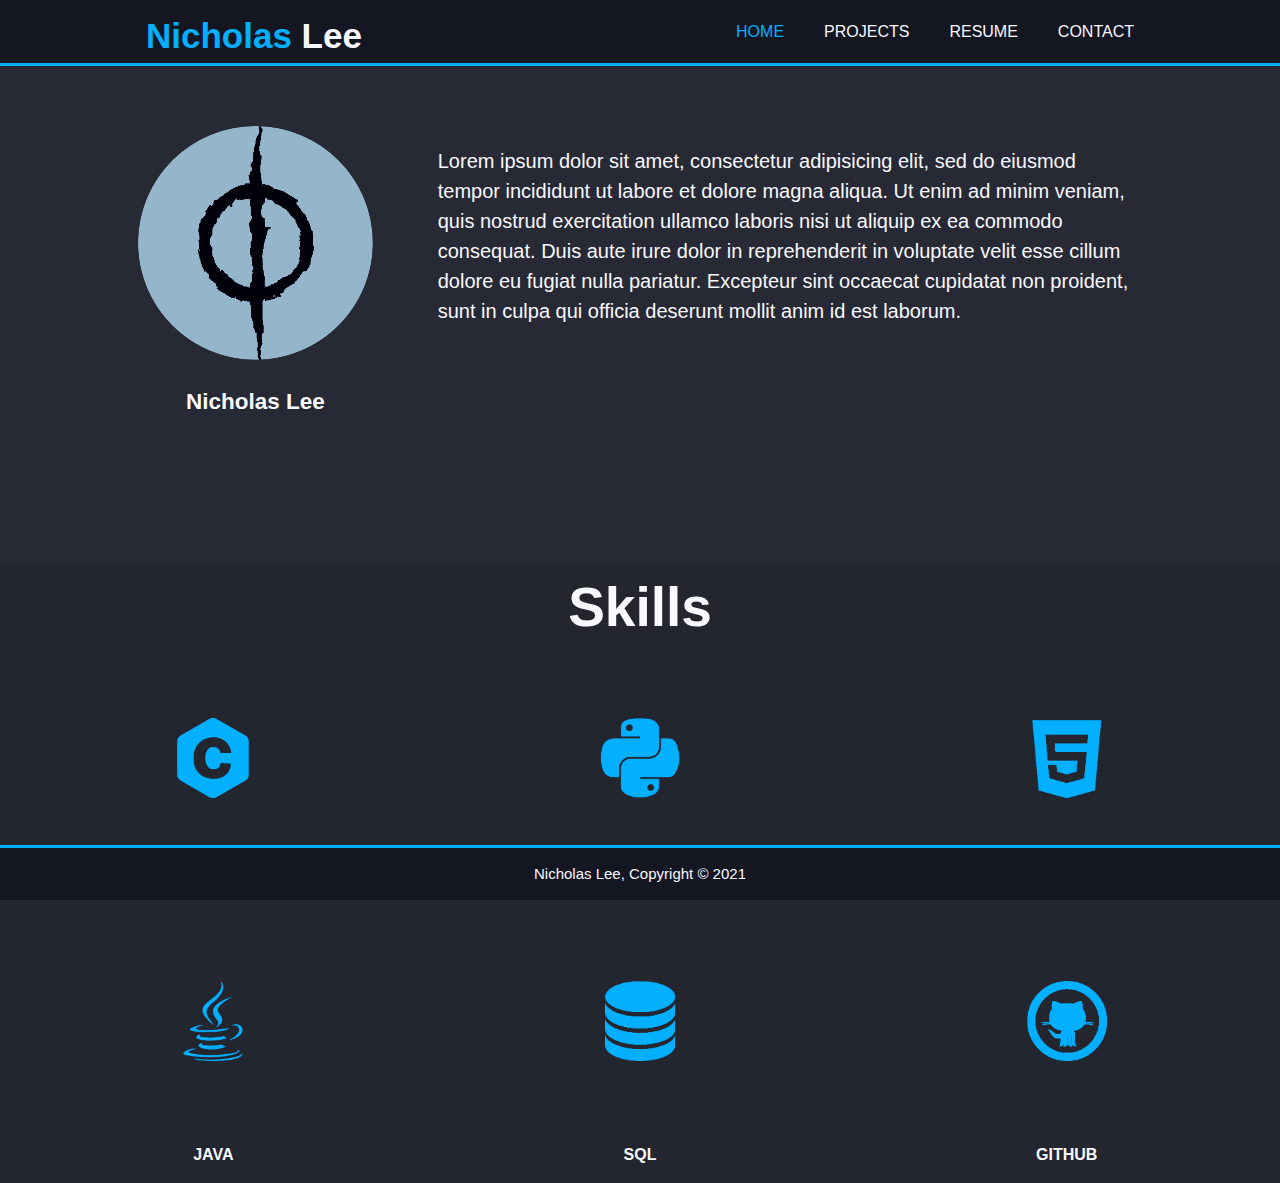
<file: index.html>
<!DOCTYPE html>
<html>
	<head>
		<meta charset="utf-8">
		<meta name="viewpoint" content="width=device-width">
		<meta name="description" content="Nicholas Lee Developer Portfolio">
		<meta name="keywords" content="Software Development, Software Engineering, Programming">
		<meta name="author" content="Nicholas Lee">
		<title>Nicholas Lee | Welcome</title>
		<link rel="stylesheet" href="./css/style.css">
	</head>
	<body>
		<div class="page-wrap">
			<header>
				<div class="container">
					<div id="branding">
						<h1><span class="highlighting">Nicholas</span> Lee</h1>
					</div>
					<nav>
						<ul>
							<li class="current"><a href="index.html">Home</a></li>
							<!--li><a href="experience.html">Experience</a></li-->
							<!--li><a href="blog.html">Blog</a></li-->
							<li><a href="projects.html">Projects</a></li>
							<li><a href="resume.html">Resume</a></li>
							<li><a href="contact.html">Contact</a></li>
						</ul>
					</nav>
				</div>
			</header> 

			<section id="showcase">
				<div class="container row">
					<div class="column col-left">
						<img class="avatar avatar-circle" src="img/mtgPhyrexianManaBlue.png" alt="Nicholas Lee">
						<div class="portrait-title">
							<h2>Nicholas Lee</h2>
						</div>

					</div>
					<div class="column col-right">
						<p>Lorem ipsum dolor sit amet, consectetur adipisicing elit, sed do eiusmod
						tempor incididunt ut labore et dolore magna aliqua. Ut enim ad minim veniam,
						quis nostrud exercitation ullamco laboris nisi ut aliquip ex ea commodo
						consequat. Duis aute irure dolor in reprehenderit in voluptate velit esse
						cillum dolore eu fugiat nulla pariatur. Excepteur sint occaecat cupidatat non
						proident, sunt in culpa qui officia deserunt mollit anim id est laborum.</p>
					</div>
				</div>
			</section>
			
			<section id="showcase">
				<div id="skills">
					<h1>Skills</h1>
					<div class="flex-container">
						<div class="skill-icon">
							<img src="img/logoC.png" alt="C">
							<div class="skill-title">	
								<h3>C</h3>
							</div>
						</div>
						<div class="skill-icon">
							<img src="img/logoPython.png" alt="Python">
							<div class="skill-title">	
								<h3>PYTHON</h3>
							</div>
						</div>
						<div class="skill-icon">
							<img src="img/logoHTML.png" alt="HTML">
							<div class="skill-title">	
								<h3>HTML/CSS</h3>
							</div>
						</div>
						<div class="skill-icon">
							<img src="img/logoJava.png" alt="Java">
							<div class="skill-title">	
								<h3>JAVA</h3>
							</div>
						</div>
						<div class="skill-icon">
							<img src="img/logoDatabase.png" alt="SQL">
							<div class="skill-title">
								<h3>SQL</h3>							
							</div>
						</div>
						<div class="skill-icon">
							<img src="img/logoGithub.png" alt="Github">
							<div class="skill-title">
								<h3>GITHUB</h3>
							</div>
						</div>
					</div>
				</div>
			</section>
		</div>

		<footer class="site-footer">
			<p>Nicholas Lee, Copyright &copy; 2021</p>
		</footer>
	</body>
</html>
</file>
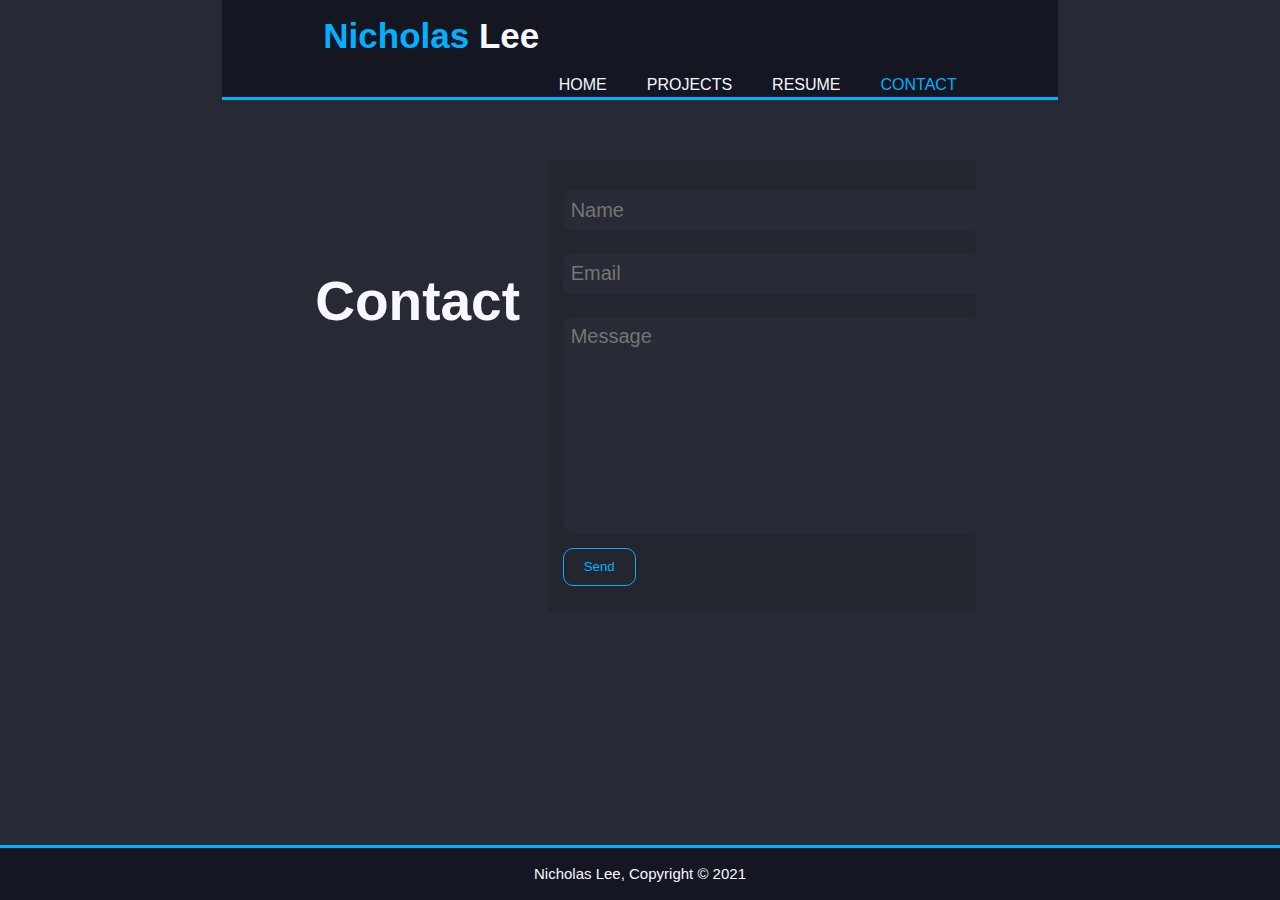
<file: contact.html>
<!DOCTYPE html>
<html>
	<head>
		<meta charset="utf-8">
		<meta name="viewpoint" content="width=device-width">
		<meta name="description" content="Nicholas Lee Developer Portfolio">
		<meta name="keywords" content="Software Development, Software Engineering, Programming">
		<meta name="author" content="Nicholas Lee">
		<title>Nicholas Lee | Welcome</title>
		<link rel="stylesheet" href="./css/style.css">
	</head>
	<body>
		<div class="page-wrap">
			<header>
				<div class="container">
					<div id="branding">
						<h1><span class="highlighting">Nicholas</span> Lee</h1>
					</div>
					<nav>
						<ul>
							<li><a href="index.html">Home</a></li>
							<!--li><a href="experience.html">Experience</a></li-->
							<!--li><a href="blog.html">Blog</a></li-->
							<li><a href="projects.html">Projects</a></li>
							<li><a href="resume.html">Resume</a></li>
							<li class="current"><a href="contact.html">Contact</a></li>
						</ul>
					</nav>
				</div>
			</header> 

			<section id="showcase">
				<div class="container row">
					<div class="column col-left">
						<h1>Contact</h1>
					</div>
					<div class ="column col-right">
						<div id="contact">
							<form class="contact-form">
								<div>
									<input type="text" placeholder="Name">
									<br>
								</div>
								<div>
									<input type="email" placeholder="Email">
									<br>
								</div>
								<div>
									<textarea placeholder="Message"></textarea>
								</div>
								<button class="button_1" type="submit">
									Send
								</button>
							</form>
						</div>
					</div>
				</div>
			</section>
		</div>

		<footer class="site-footer">
			<p>Nicholas Lee, Copyright &copy; 2021</p>
		</footer>
	</body>
</html>
</file>
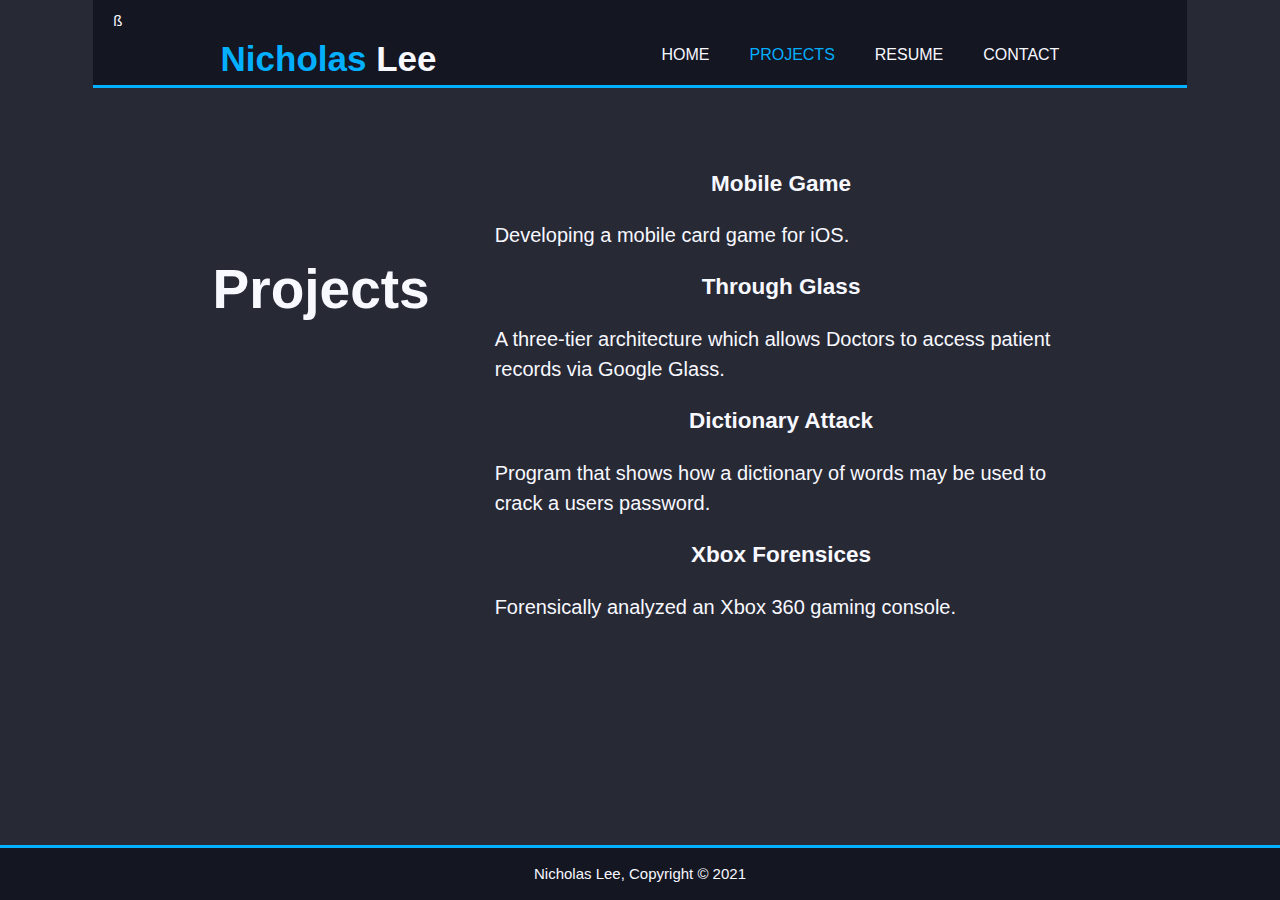
<file: projects.html>
<!DOCTYPE html>
<html>
	<head>
		<meta charset="utf-8">
		<meta name="viewpoint" content="width=device-width">
		<meta name="description" content="Nicholas Lee Developer Portfolio">
		<meta name="keywords" content="Software Development, Software Engineering, Programming">
		<meta name="author" content="Nicholas Lee">
		<title>Nicholas Lee | Welcome</title>
		<link rel="stylesheet" href="./css/style.css">
	</head>
	<body>
		<div class="page-wrap">
			<header>ß
				<div class="container">
					<div id="branding">
						<h1><span class="highlighting">Nicholas</span> Lee</h1>
					</div>
					<nav>
						<ul>
							<li><a href="index.html">Home</a></li>
							<!--li><a href="experience.html">Experience</a></li-->
							<!--li><a href="blog.html">Blog</a></li-->
							<li class="current"><a href="projects.html">Projects</a></li>
							<li><a href="resume.html">Resume</a></li>
							<li><a href="contact.html">Contact</a></li>
						</ul>
					</nav>
				</div>
			</header>
			<section id="showcase">
				<div class="container row">
					<div class="column col-left">
						<h1>Projects</h1>
					</div>
					<div class="column col-right">
						<div>
							<h2>Mobile Game</h2>
							<p>Developing a mobile card game for iOS.</p>	
						</div>
						<div>
							<h2>Through Glass</h2>
							<p>A three-tier architecture which allows Doctors to access patient records via Google Glass.</p>	
						</div>
						<div>
							<h2>Dictionary Attack</h2>
							<p>Program that shows how a dictionary of words may be used to crack a users password.</p>	
						</div>
						<div>
							<h2>Xbox Forensices</h2>
							<p>Forensically analyzed an Xbox 360 gaming console.</p>	
						</div>
					</div>
				</div>
			</section>
		</div>

		<footer class="site-footer">
			<p>Nicholas Lee, Copyright &copy; 2021</p>
		</footer>
	</body>
</html>
</file>
<file: css/style.css>
/* Color Hexes 
	Ghost White: #f8f8ff;
	Header: #141622;
	Dark Page: 272935;
	Darker Page: 23252F;
	Blue: 03afff;

*/
body{
	font-family: Arial, Helvetica, sans-serif;
	font-size: 15px;
	line-height: 1.5;
	padding: 0;
	margin: 0;
	background-color: #272935;
	color: #f8f8ff;
	display: flex;
	flex-direction: column;
	justify-content: space-between;

}

/* ..Global.. */
.container{
	width: 80%;
	margin: auto;
	overflow: hidden;
}

ul{
	margin: 0;
	padding: 0;
}

.contact-form{
	padding: 15px;
	color: #272935;
	margin-top: 10px;
	margin-bottom: 10px;
}

.button_1{
	height: 38px;
	background: #23252f;
	border: none;
	margin-top: 15px;
	padding-left: 20px;
	padding-right: 20px;
	color: #03afff; 
	border: 1px solid #03afff;
	border-radius: 10px;
}

.button_1:hover{
	background: #03afff;
	color: #f8f8ff;
}

.row{
	display: flex;
	padding-top: 50px;
}

.column{
	float: left;
	padding: 10px;
	max-width: 100%;
}

.col-left{
	width: 25%;
	height: auto;
}

.col-right{
	width: 75%;
	padding-left: 45px;
	margin-left: 10px;
	text-align: left;
}

.col-right h2{
	text-align: center;
}

.avatar{
	width: 100%;
	height: auto;
}
.avatar-circle{
	border-radius: 50%;
}


.flex-container{
	display: flex;
	flex-wrap: wrap;
}

.page-wrap{
	position: relative;
	margin: 0 auto;
	height: auto !important;
	min-height: 100%;
	margin-bottom: -142px;
}

.page-wrap:after{
	content= "";
	display: block;
}

.site-footer, .page-wrap:after{
	min-height: 50px;
}

/*..Header..*/
header{
	background: #141622;
	color: #f8f8ff;
	padding-top: 10px;
	padding-left: 20px;
	min-height: 50px;
	border-bottom: #03afff 3px solid;
}

header a{
	color: #f8f8ff;
	text-decoration: none;
	text-transform: uppercase;
	font-size: 16px;
}

header li{
	float: left;
	display: inline;
	padding: 0 20px 0 20px;
}

header #branding{
	float: left;
}

header #branding h1{
	margin: 0;
	font-size: 35px;
}

header nav{
	float: right;
	margin-top: 10px;
}

header .highlighting, header .current a{
	color: #03afff;
	/*font-weight: bold;*/
}

header a:hover{
	color: #03afff;
	/*font-weight: bold;*/
}

input, textarea{
	display: block;
	background-color: #282a36;;
	border: 1px solid #f8f8f8;
	border-radius: 10px;
	font-size: 20px;
	font-family: sans-serif;
}

/*..Showcase..*/
#showcase{
	min-height: 400px;
	background: #272935;
	text-align: center;
	color: #f8f8ff;
}

#showcase h1{
	margin-top: 100px;
	font-size: 55px;
	margin-bottom: 10px;
}

#showcase p{
	font-size: 20px; 
}

/*..Skills..*/
#skills{
	background-color: #23252f;
	padding: 0px;
}

.skill-icon{
	flex: 1 0 33.33333333%;
	width: 100%;
}

.skill-icon img{
	height: 200px;
	transform: scale(.4,.4);
}

.skill-title h3{
	font-size: 1rem;
}

/* ..Contact.. */
#contact{
	width: 100%;
	height: 100%;
	background-color: #23252f;
	margin: 0;
	padding: 0;
}

#contact h1{
	float: left;
}

#contact form{
	float: left;
	margin-top: 15px;
}

#contact input[type="text"]{
	padding: 8px;
	height: 25px;
	width: 500px;
	color: #f8f8ff;
	font-size: 20px;
	border: none;
}

#contact input[type="text"]:focus{
	border: 3px solid #03afff;
	border-radius: 10px;
	outline: none;		
}

#contact input[type="email"]{
	padding: 8px;
	height: 25px;
	width: 500px;
	color: #f8f8ff;
	border:none;
}

#contact input[type="email"]:focus{
	border: 3px solid #03afff;
	border-radius: 10px;
	outline: none;		
}

#contact textarea{
	padding: 8px;
	height: 200px;
	width: 501px;
	color: #f8f8ff;
	border: none;
}

#contact textarea:focus{
	border: 3px solid #03afff;
	border-radius: 10px;
	outline: none;		
}

/* ..Boxes.. */
#boxes{
	margin-top: 20px;
}

#boxes .box{
	float: left;
	width: 30%;
	padding: 10px;
	text-align: center;
}

#boxes .box img{
	width: 90px;
}


/* ..Main-col.. */
article#main-col{
	float: left;
	width: 65%;
}

/* ..Services.. */
ul#services li{
	list-style: none;
	padding: 20px;
	border: #cccccc solid 1px;
	margin-bottom: 5px;
	background: #e6e6e6;
}

/* ..Footer.. */
/*
.site-footer{
	background-color: #141622;
	bottom: 0;
	border-top: #03afff 3px solid;
	position: absolute;
	width: 100%;
	text-align: center;
	padding-top: 10px;
}
*/
.site-footer{
	display: flex;
	justify-content: center;
	align-items: center;
	text-align: center;
	position: fixed;
	bottom: 0;
	width: 100%;
	min-height: 50px;
	background-color: #141622;
	border-top: #03afff solid 3px;
}
/* ..Media Queries.. */
@media(max-width: 768px){
	header #branding,
	header nav,
	header nav li,
	#contact h1,
	#contact form,
	#boxes .box,
	article#main-col,
	aside#sidebar{
		float: none;
		text-align: center;
		width: 100%;
	}

	header{
		padding-bottom: 20px;
	}

	#showcase h1{
		margin-top: 40px;
	}

	#contact button{
		display: block;
		width: 100%
	}

	#contact form input[type="email"],
	#contact form input[type="text"],
	#contact form textarea{
		width: 100%
		margin-bottom: 5px;
	}

	.column{
		width: 100%;
	}

	.row, .skills, .flex-container{
		display: block;
	}
}
</file>
